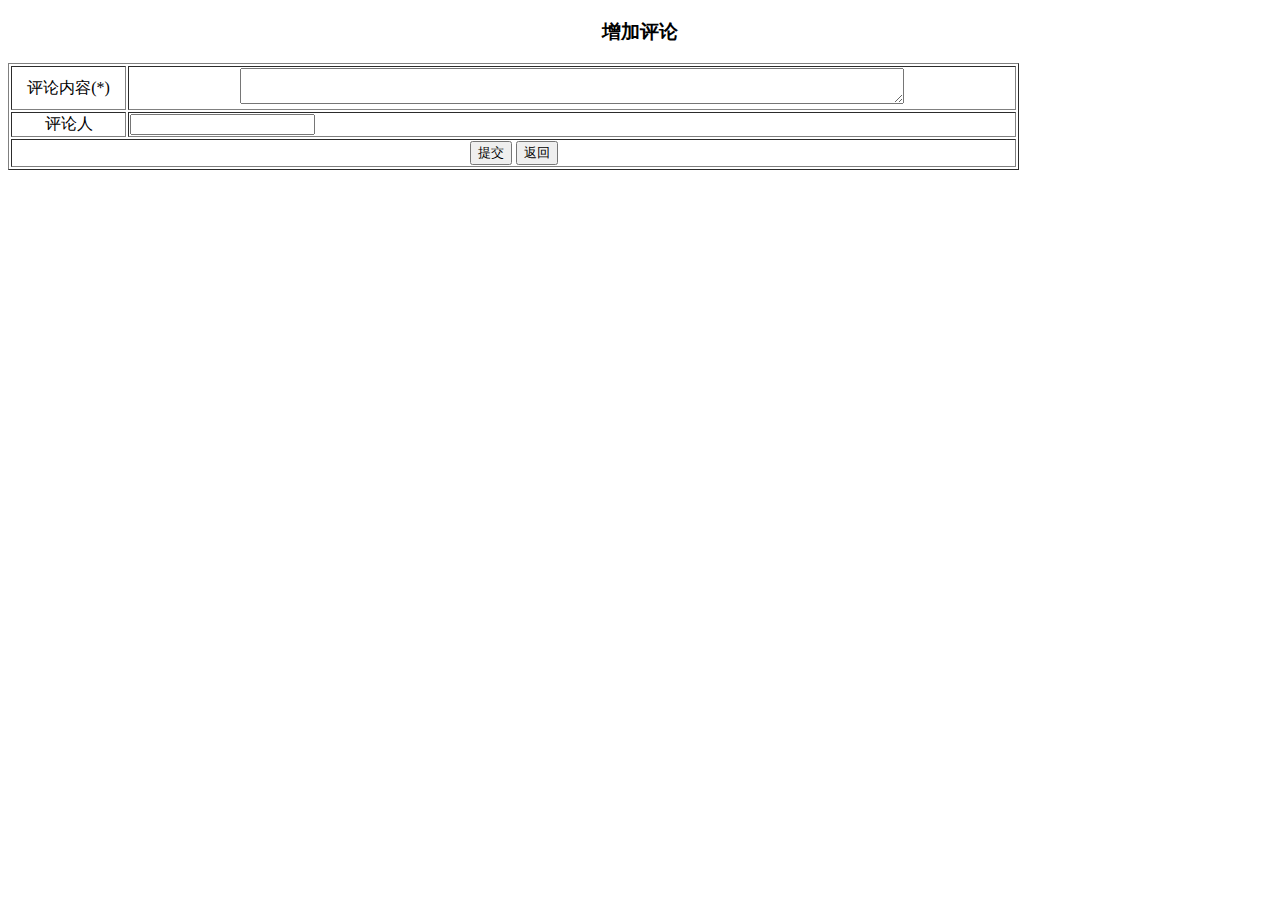
<file: target/classes/static/add.html>
<!DOCTYPE html>
<html lang="en">
<head>
    <meta charset="UTF-8">
    <title>Title</title>
    <script src="js/jquery-1.8.3.min.js"></script>
    <script>
        $(function () {
            //返回?后的json对象
            function getRequest() {
                //获取url中"?"符后的字串
                var url = location.search;
                var theRequest = new Object();
                if (url.indexOf("?") != -1) {
                    var str = url.substr(1);
                    var strs = str.split("&");
                    for (var i = 0; i < strs.length; i++) {
                        theRequest[strs[i].split("=")[0]] = unescape(strs[i].split("=")[1]);
                    }
                }
                //alert(theRequest.id)
                return theRequest;
            }

            $('#newsId').val(getRequest().id);
            $('#btn').click(function () {
                location.href = "index.html";
            });
        })
    </script>
</head>
<body style="text-align: center">
<h3>增加评论</h3>
<form action="save" method="post">
    <table id="all" border="1" width="80%">
        <tr>
            <td>评论内容(*)</td>
            <td>
                <textarea name="content" cols="80"></textarea>
                <input name="newsId" id="newsId" type="hidden"/>
            </td>
        </tr>
        <tr>
            <td>评论人</td>
            <td align="left"><input name="cauthor"/></td>
        </tr>
        <tr>
            <td colspan="2">
                <input type="submit" value="提交"/>
                <input type="button" id="btn" value="返回"/>
            </td>
        </tr>
    </table>
</form>
</body>
</html>
</file>
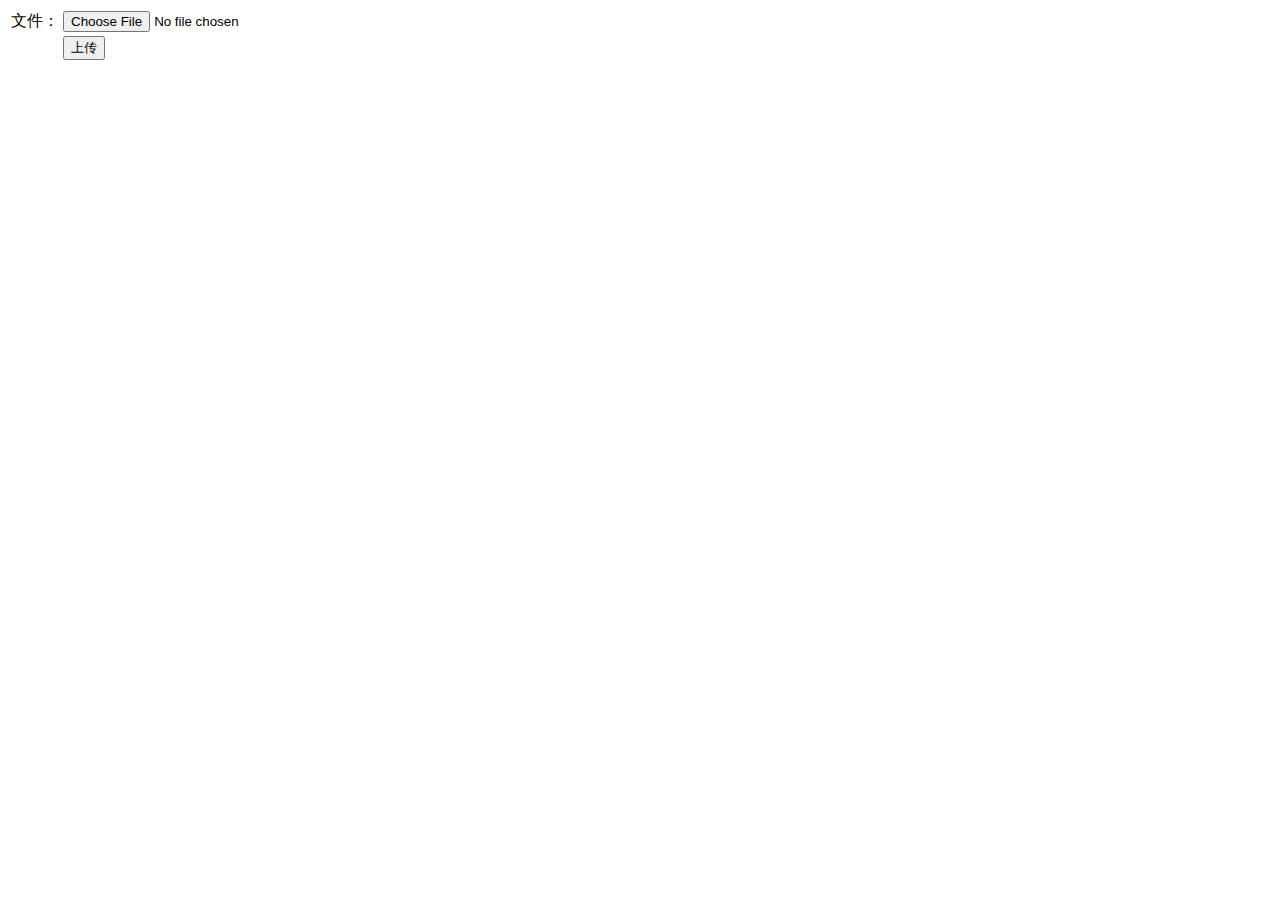
<file: target/classes/static/qiniu.html>
<!DOCTYPE html>
<html lang="en">
<head>
    <meta charset="UTF-8">
    <title>Title</title>
</head>
<body>
<form action="up" method="post" enctype="multipart/form-data">
    <table>
        <tr>
            <td>文件：</td>
            <td><input name="files" type="file"></td>
        </tr>
        <tr>
            <td></td>
            <td><input type="submit" value='上传'/></td>
        </tr>
    </table>
</form>
</body>
</html>
</file>
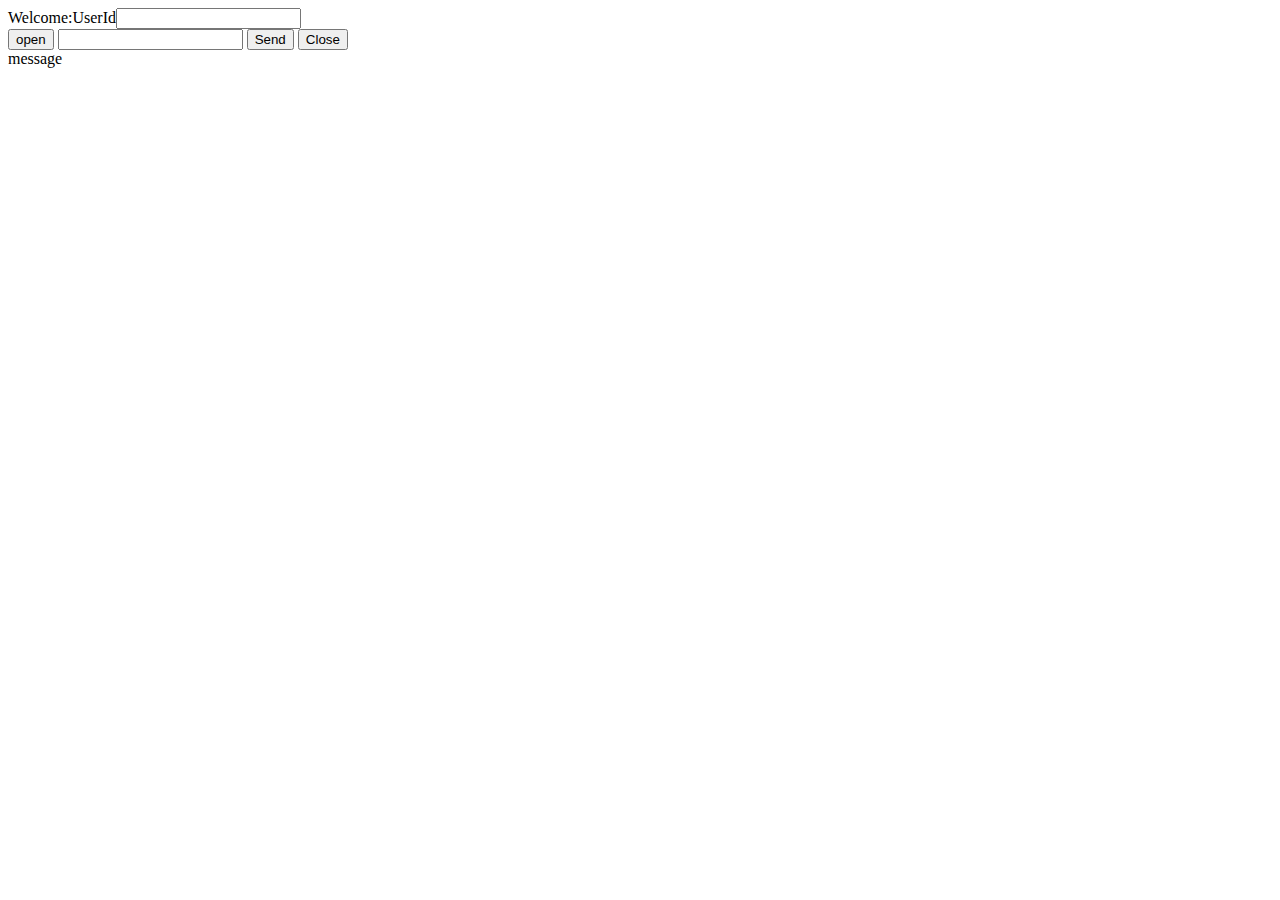
<file: target/classes/static/socket.html>
<!DOCTYPE HTML>
<html>
<head>
    <title>My WebSocket</title>
</head>

<body>
Welcome:UserId<input id="userid"><br/>
<button onclick="connect()">open</button>
<input id="text" type="text"/>
<button onclick="send()">Send</button>
<button onclick="closeWebSocket()">Close</button>
<div id="message">message<br/></div>
</body>

<script type="text/javascript">
    var websocket = null;
    var target = "ws://localhost:8080/boot/websocket/";
    var target2 = "ws://localhost:8080/boot/websocket2";

    function connect() {
        var userid = document.getElementById('userid').value;
        if (userid == '')
            target += '匿名';
        else
            target += userid;
        //判断当前浏览器是否支持WebSocket
        if ('MozWebSocket' in window) {
            websocket = new MozWebSocket(target);
        } else if ('WebSocket' in window) {
            websocket = new WebSocket(target);
        } else {
            alert('Not support websocket');
        }

        //连接成功建立的回调方法
        websocket.onopen = function (event) {
            setMessageInnerHTML("open");
        }

        //连接发生错误的回调方法
        websocket.onerror = function () {
            setMessageInnerHTML("error");
        };

        //接收到消息的回调方法
        websocket.onmessage = function (event) {
            setMessageInnerHTML(event.data);
        }

        //连接关闭的回调方法
        websocket.onclose = function () {
            setMessageInnerHTML("close");
        }

    }

    //将消息显示在网页上
    function setMessageInnerHTML(innerHTML) {
        document.getElementById('message').innerHTML += innerHTML + '<br/>';
    }

    //关闭连接
    function closeWebSocket() {
        websocket.close();
    }

    //发送消息
    function send() {
        var message = document.getElementById('text').value;
        websocket.send(message);
    }

    //监听窗口关闭事件，当窗口关闭时，主动去关闭websocket连接，防止连接还没断开就关闭窗口，server端会抛异常。
    window.onbeforeunload = function () {
        websocket.close();
    }
</script>
</html>
</file>
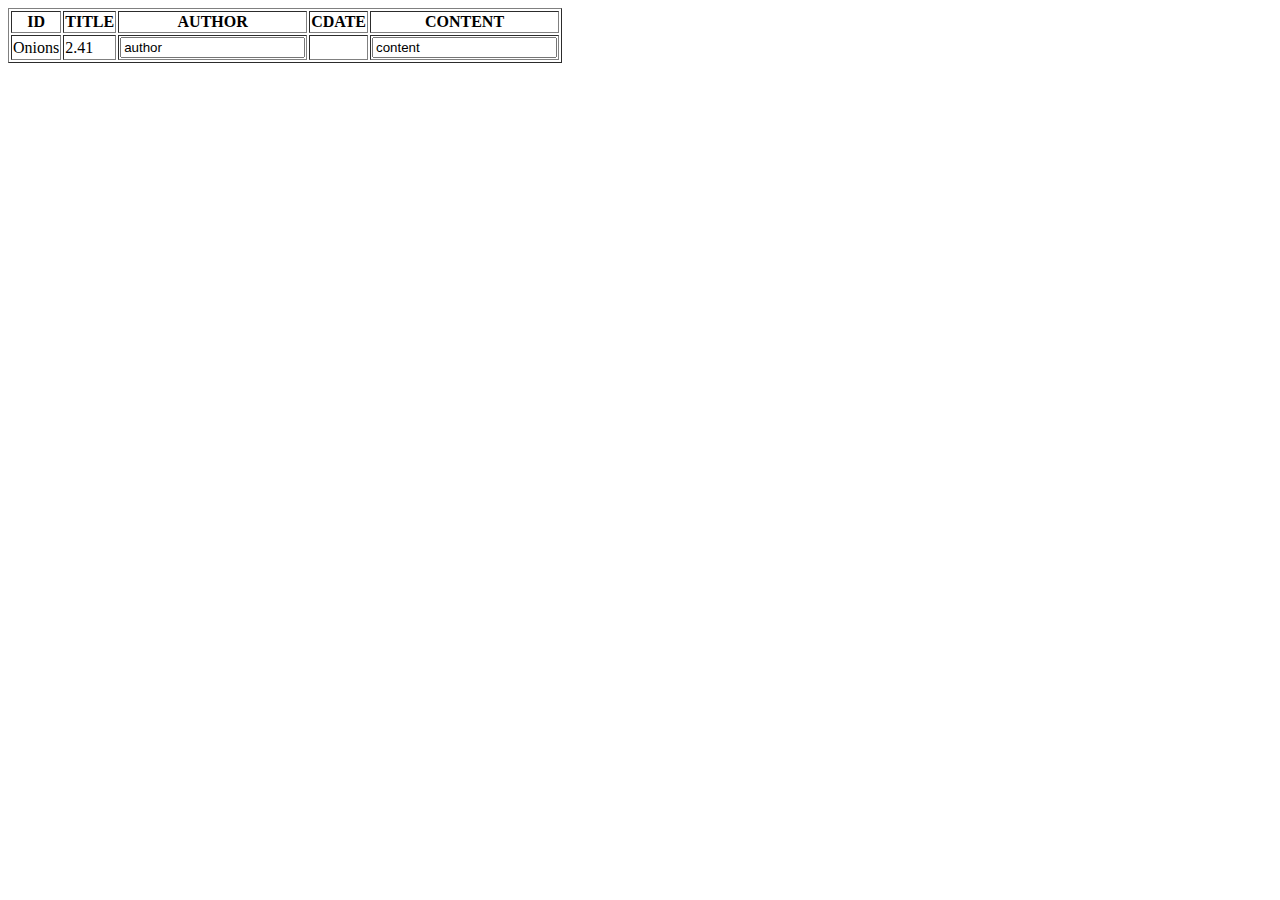
<file: target/classes/templates/comment.html>
<!DOCTYPE HTML>
<html xmlns:th="http://www.thymeleaf.org">
<head>
    <title>news</title>
    <meta http-equiv="Content-Type" content="text/html; charset=UTF-8"/>
    <style>
        .odd {
            background-color: #cccccc
        }
    </style>
</head>
<body>
<table border="1">
    <tr>
        <th>ID</th>
        <th>TITLE</th>
        <th>AUTHOR</th>
        <th>CDATE</th>
        <th>CONTENT</th>
    </tr>
    <tr th:each="n,nsStat:${comments}" th:class="${nsStat.odd}?'odd'">
        <td th:text="${n.id}">Onions</td>
        <td th:text="${n.title}">2.41</td>
        <td><input th:value="${n.author}" value="author"/></td>
        <td th:text="${#dates.format(n.createdate,'yyyy-MM-dd')}"></td>
        <td><input th:value="${n.content}" value="content"/></td>
    </tr>
</table>
</body>
</html>
</file>
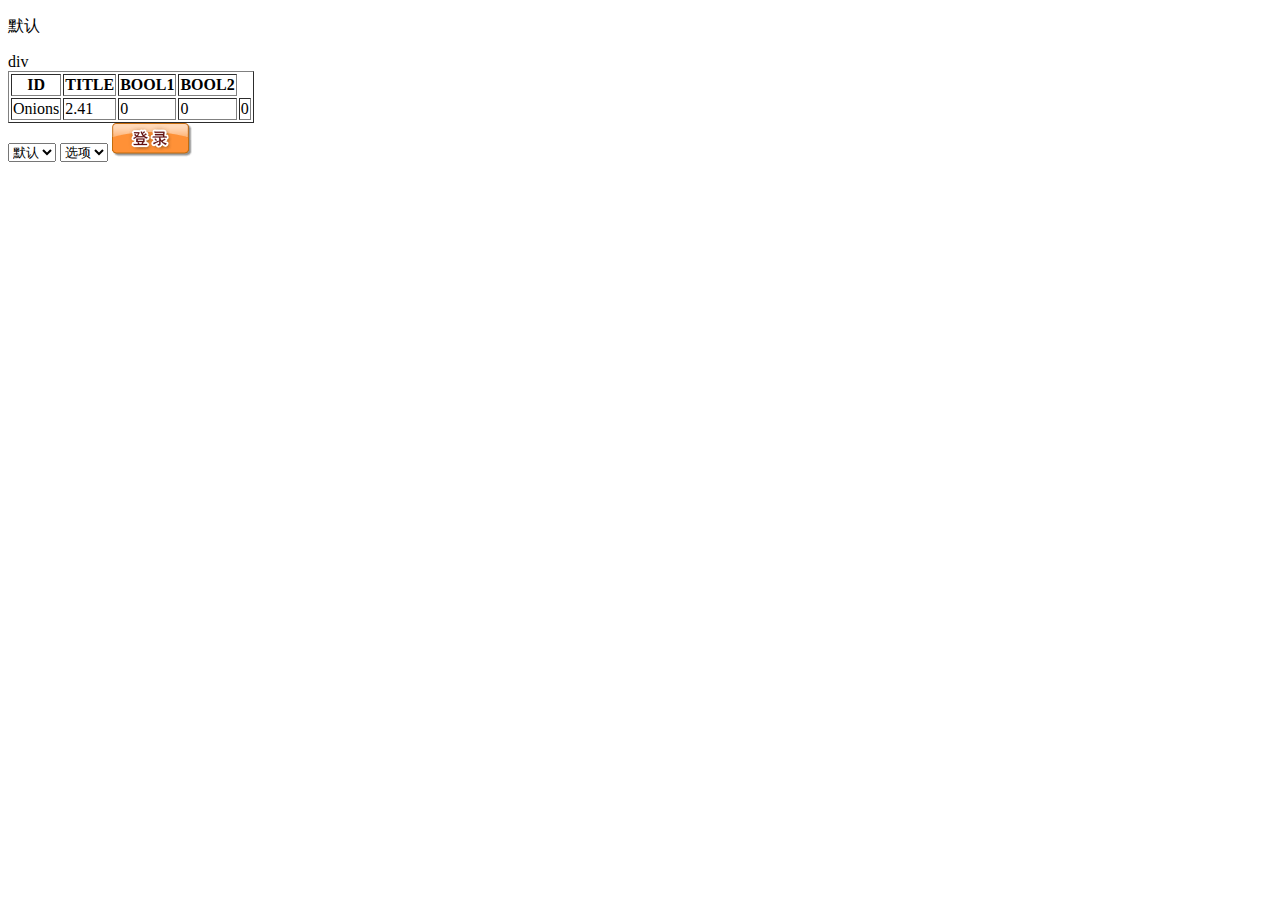
<file: target/classes/templates/hello.html>
<!DOCTYPE HTML>
<html xmlns:th="http://www.thymeleaf.org">
<head>
    <title>hello</title>
    <meta http-equiv="Content-Type" content="text/html; charset=UTF-8"/>
    <style>
        .odd {
            background-color: #cccccc
        }
    </style>
    <script th:inline="javascript">
        var name = [[${name}]];
        //alert(name);
    </script>
</head>
<body>
<p th:text="'Hello！, '+${name}+'!'">默认</p>
<div th:text="${session.nd.title}"
     th:style="'width:'+ @{50/100*100}+'%;border: solid 1px red; background-color: #cccccc'">div
</div>
<table border="1">
    <tr>
        <th>ID</th>
        <th>TITLE</th>
        <th>BOOL1</th>
        <th>BOOL2</th>
    </tr>

    <tr th:each="n,nsStat:${list}" th:class="${nsStat.odd}?'odd'">
        <td th:text="${n.id}">Onions</td>
        <td th:text="${n.title}">2.41</td>
        <td th:text="${nsStat.index==0}?'true':'false'">0</td>
        <!-- 比较写在里外都可以 -->
        <td th:if="${nsStat.index} lt 1" th:text="111">0</td>
        <td th:unless="${nsStat.index lt 1}" th:text="222">0</td>
    </tr>

</table>

<select id="n1">
    <option th:each="c:${list}" th:value="${c.id}" th:text="${c.title}">默认</option>
</select>

<select id="n2" th:field="*{entity.id}">
    <option th:each="c:${list}" th:value="${c.id}" th:text="${c.title}">选项</option>
</select>

<img src="images/login.gif" alt="无法显示"/>
</body>
</html>
</file>
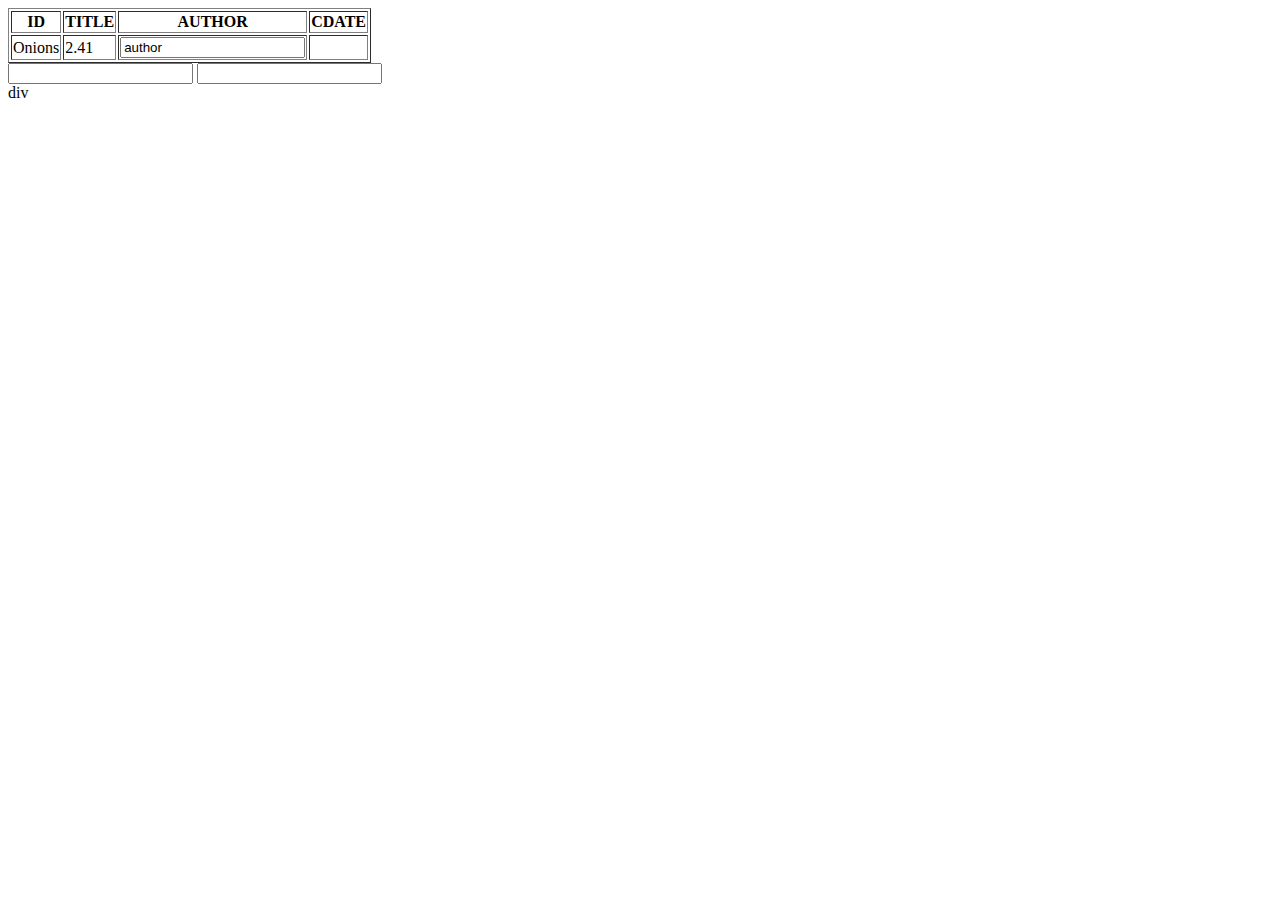
<file: target/classes/templates/news.html>
<!DOCTYPE HTML>
<html xmlns:th="http://www.thymeleaf.org">
<head>
    <title>news</title>
    <meta http-equiv="Content-Type" content="text/html; charset=UTF-8"/>
    <style>
        .odd {
            background-color: #cccccc
        }
    </style>
</head>
<body>

<table border="1">
    <tr>
        <th>ID</th>
        <th>TITLE</th>
        <th>AUTHOR</th>
        <th>CDATE</th>
    </tr>
    <tr th:each="n,nsStat:${list}" th:class="${nsStat.odd}?'odd'">
        <td th:text="${n.id}">Onions</td>
        <td th:text="${n.title}">2.41</td>
        <td><input th:value="${n.author}" value="author"/></td>
        <td th:text="${#dates.format(n.createdate,'yyyy年MM月dd日')}"></td>
    </tr>
</table>
<input th:value="${list[0].createdate}"/>
<input th:value="${#numbers.formatDecimal(12.345,3,2)}"/>

<div th:include="comment.html">div</div>
<!--<iframe src="comment.html"></iframe>-->
</body>
</html>
</file>
